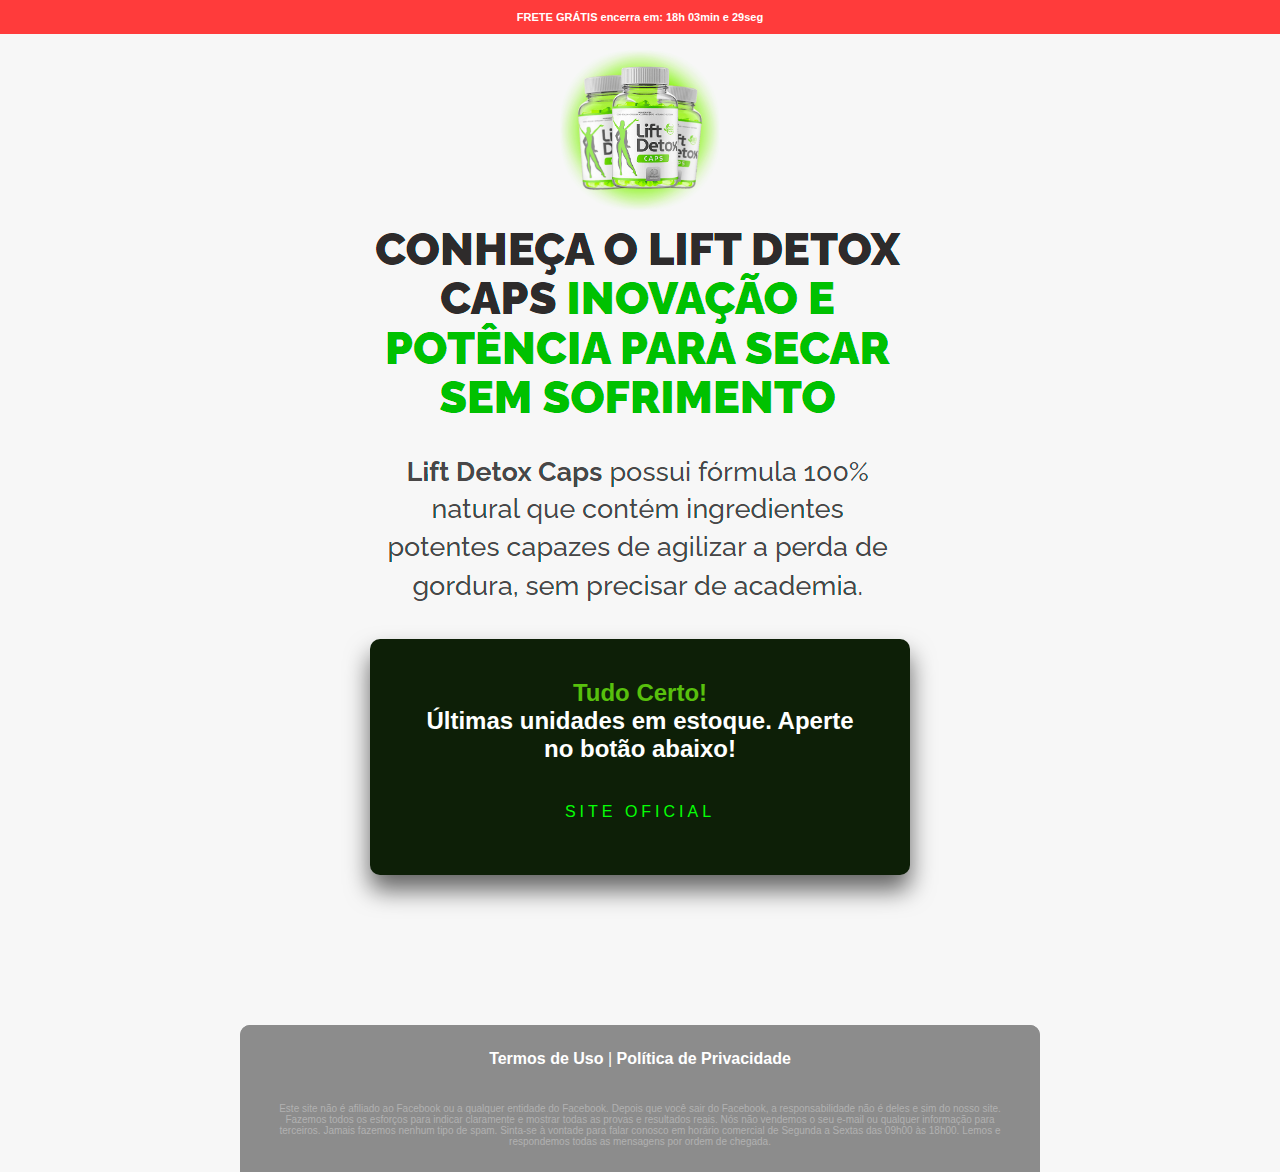
<file: ps-LiftDetoxCaps/index.html>
<!DOCTYPE html>
<html lang="pt-br">
<head>

	<title>Lift Detox Caps</title>
	<meta charset="UTF-8">
	<meta name="viewport" content="width=device-width, user-scalable=yes, initial-scale=1.0, maximum-scale=10, minimum-scale=1.0">
	<link rel="stylesheet" href="css.css">
	<link rel="stylesheet" href="https://fonts.googleapis.com/icon?family=Material+Icons">

	<style type="text/css">
		#count{
		    color: white !important;
		    font-size: 11px !important;
		    font-weight: 900 !important;
		    text-align: center !important;
		}

	    #faixa {
	    	background-color: #ff3b3b;
		    position: fixed;
		    width: 100%;
		    left: 0;
		    z-index: 1000;
	    }
	</style>

<!-- ****** PIXEL AQUI ******* -->


<!-- ****** FIM DO PIXEL ******* -->

</head>
<body onload="barra()">

		<div id="faixa">
			<p id="count"></p>	
		</div>

		<img class="logo" src="img/TOPO.png">
		<img class="headline" src="img/HL.png">

		<!--Form Top-->
		<div id="form" class="login-box">
		<h2 id="segundo" ><span class="h2-b">Tudo Certo!</span><br>Últimas unidades em estoque. Aperte no botão abaixo!</h2>
		  	<form id="forml" >
		    
			    <a href="../LiftDetoxCaps">
			      <span></span>
			      <span></span>
			      <span></span>
			      <span></span>
			      Site oficial
			    </a>
		  	</form>
		  
		</div>
		
	<footer>
		<div>
			<div class="links"><a href="termos.html">Termos de Uso</a> | <a href="privacidade.html">Política de Privacidade</a></div>
			<p>Este site não é afiliado ao Facebook ou a qualquer entidade do Facebook. Depois que você sair do Facebook, a responsabilidade não é deles e sim do nosso site. Fazemos todos os esforços para indicar claramente e mostrar todas as provas e resultados reais. Nós não vendemos o seu e-mail ou qualquer informação para terceiros. Jamais fazemos nenhum tipo de spam. Sinta-se à vontade para falar conosco em horário comercial de Segunda a Sextas das 09h00 às 18h00. Lemos e respondemos todas as mensagens por ordem de chegada.</p>
		</div>
	</footer>
	<script>
		function calculateHMSleft()
		{
			var now = new Date();
			var hoursleft = 23-now.getHours();
			var minutesleft = 59-now.getMinutes();
			var secondsleft = 59-now.getSeconds();
			if(minutesleft<10) minutesleft = "0"+minutesleft;
			if(secondsleft<10) secondsleft = "0"+secondsleft;
			document.getElementById('count').innerHTML = "FRETE GRÁTIS encerra em: "+hoursleft+"h "+minutesleft+"min e "+secondsleft+"seg";
		}
		calculateHMSleft();
		setInterval(calculateHMSleft, 1000);
	</script>
</body>
</html>
</file>
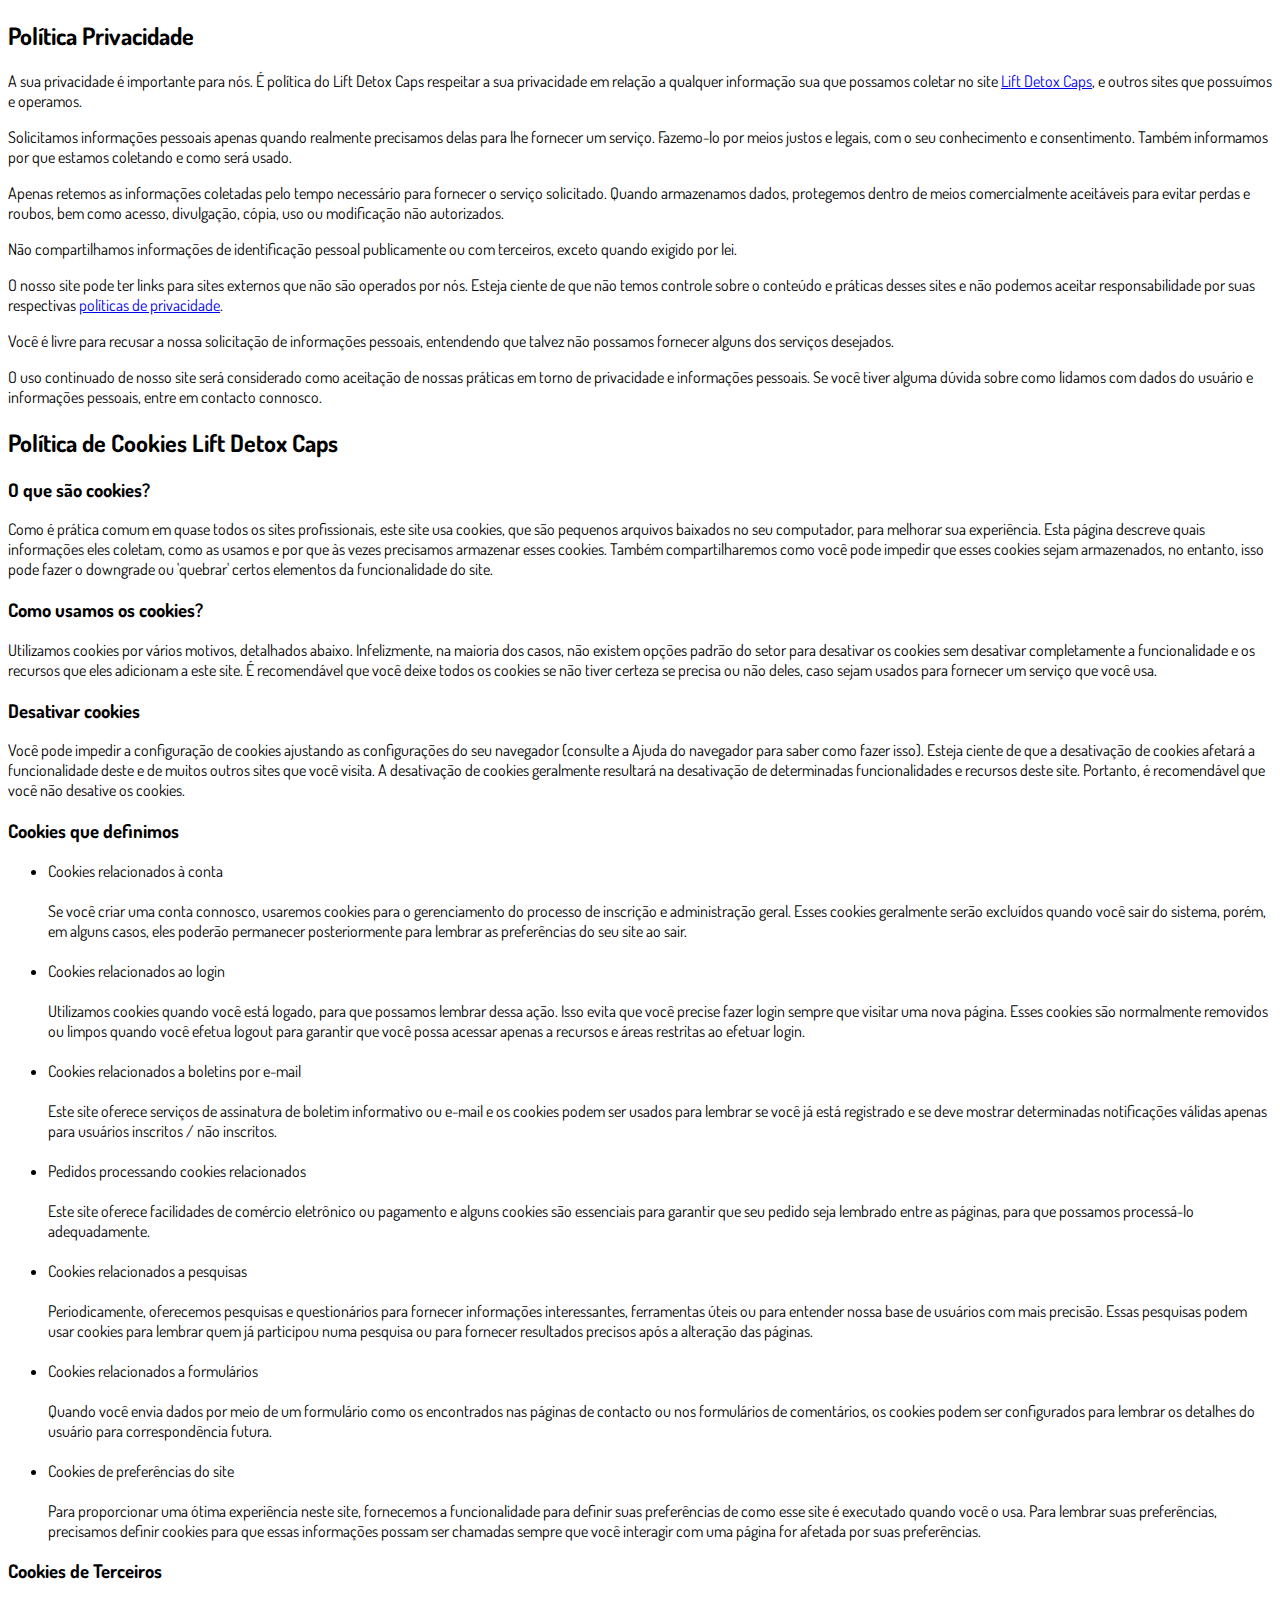
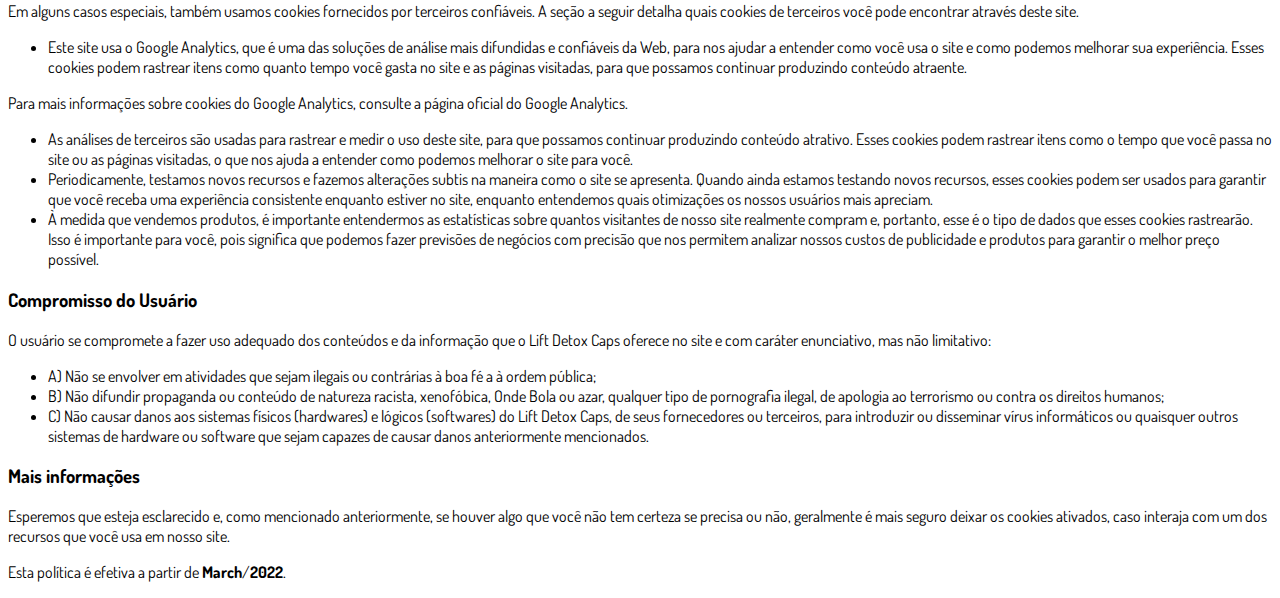
<file: ps-LiftDetoxCaps/privacidade.html>
<!DOCTYPE html>
<html lang="pt-br">
  <head>
    <meta charset="utf-8">
    <meta name="viewport" content="width=device-width, initial-scale=1, shrink-to-fit=no">

    <link rel="stylesheet" href="https://stackpath.bootstrapcdn.com/bootstrap/4.1.3/css/bootstrap.min.css" integrity="sha384-MCw98/SFnGE8fJT3GXwEOngsV7Zt27NXFoaoApmYm81iuXoPkFOJwJ8ERdknLPMO" crossorigin="anonymous">

    <link rel="preconnect" href="https://fonts.googleapis.com">
    <link rel="preconnect" href="https://fonts.gstatic.com" crossorigin>
    <link href="https://fonts.googleapis.com/css2?family=Dosis:wght@200;300;400;500;600;700;800&display=swap" rel="stylesheet">
    
    <!-- Ícone da Página -->
    <link rel="shortcut icon" type="image/jpg" href="./assets/img/favicon.png">

    <!-- Título da Página -->
    <title>Política de Privacidade</title>
    
    <style type="text/css">
      body {
        font-family: 'Dosis', sans-serif;
      }
    </style>

  </head>
  <body>
    
    <div class="container py-5">
      <div class="row justify-content-center">
        <div class="col-lg-8">
          <h2>Política Privacidade</h2>                    <p>A sua privacidade é importante para nós. É política do Lift Detox Caps respeitar a sua privacidade em relação a qualquer informação sua que possamos coletar no site <a href="#">Lift Detox Caps</a>, e outros sites que possuímos e operamos.</p>                    <p>Solicitamos informações pessoais apenas quando realmente precisamos delas para lhe fornecer um serviço. Fazemo-lo por meios justos e legais, com o seu conhecimento e consentimento. Também informamos por que estamos coletando e como será usado.                    </p>                    <p>Apenas retemos as informações coletadas pelo tempo necessário para fornecer o serviço solicitado. Quando armazenamos dados, protegemos dentro de meios comercialmente aceitáveis ​​para evitar perdas e roubos, bem como acesso, divulgação, cópia, uso ou                        modificação não autorizados.</p>                    <p>Não compartilhamos informações de identificação pessoal publicamente ou com terceiros, exceto quando exigido por lei.</p>                    <p>O nosso site pode ter links para sites externos que não são operados por nós. Esteja ciente de que não temos controle sobre o conteúdo e práticas desses sites e não podemos aceitar responsabilidade por suas respectivas <a href='https://politicaprivacidade.com' target='_BLANK'>políticas de privacidade</a>.                    </p>                    <p>Você é livre para recusar a nossa solicitação de informações pessoais, entendendo que talvez não possamos fornecer alguns dos serviços desejados.</p>                    <p>O uso continuado de nosso site será considerado como aceitação de nossas práticas em torno de privacidade e informações pessoais. Se você tiver alguma dúvida sobre como lidamos com dados do usuário e informações pessoais, entre em contacto connosco.</p>                    <h2>Política de Cookies Lift Detox Caps</h2>                    <h3>O que são cookies?</h3>                    <p>Como é prática comum em quase todos os sites profissionais, este site usa cookies, que são pequenos arquivos baixados no seu computador, para melhorar sua experiência. Esta página descreve quais informações eles coletam, como as usamos e por que às vezes                        precisamos armazenar esses cookies. Também compartilharemos como você pode impedir que esses cookies sejam armazenados, no entanto, isso pode fazer o downgrade ou 'quebrar' certos elementos da funcionalidade do site.</p>                    <h3>Como usamos os cookies?</h3>                    <p>Utilizamos cookies por vários motivos, detalhados abaixo. Infelizmente, na maioria dos casos, não existem opções padrão do setor para desativar os cookies sem desativar completamente a funcionalidade e os recursos que eles adicionam a este site. É recomendável                        que você deixe todos os cookies se não tiver certeza se precisa ou não deles, caso sejam usados ​​para fornecer um serviço que você usa.</p>                    <h3>Desativar cookies</h3>                    <p>Você pode impedir a configuração de cookies ajustando as configurações do seu navegador (consulte a Ajuda do navegador para saber como fazer isso). Esteja ciente de que a desativação de cookies afetará a funcionalidade deste e de muitos outros sites que                        você visita. A desativação de cookies geralmente resultará na desativação de determinadas funcionalidades e recursos deste site. Portanto, é recomendável que você não desative os cookies.</p>                    <h3>Cookies que definimos</h3>                    <ul>                        <li>                            Cookies relacionados à conta<br><br> Se você criar uma conta connosco, usaremos cookies para o gerenciamento do processo de inscrição e administração geral. Esses cookies geralmente serão excluídos quando você sair do sistema, porém, em alguns                            casos, eles poderão permanecer posteriormente para lembrar as preferências do seu site ao sair.<br><br>                        </li>                        <li>                            Cookies relacionados ao login<br><br> Utilizamos cookies quando você está logado, para que possamos lembrar dessa ação. Isso evita que você precise fazer login sempre que visitar uma nova página. Esses cookies são normalmente removidos ou limpos                            quando você efetua logout para garantir que você possa acessar apenas a recursos e áreas restritas ao efetuar login.<br><br>                        </li>                        <li>                            Cookies relacionados a boletins por e-mail<br><br> Este site oferece serviços de assinatura de boletim informativo ou e-mail e os cookies podem ser usados ​​para lembrar se você já está registrado e se deve mostrar determinadas notificações                            válidas apenas para usuários inscritos / não inscritos.<br><br>                        </li>                        <li>                            Pedidos processando cookies relacionados<br><br> Este site oferece facilidades de comércio eletrônico ou pagamento e alguns cookies são essenciais para garantir que seu pedido seja lembrado entre as páginas, para que possamos processá-lo adequadamente.<br><br>                        </li>                        <li>                            Cookies relacionados a pesquisas<br><br> Periodicamente, oferecemos pesquisas e questionários para fornecer informações interessantes, ferramentas úteis ou para entender nossa base de usuários com mais precisão. Essas pesquisas podem usar cookies                            para lembrar quem já participou numa pesquisa ou para fornecer resultados precisos após a alteração das páginas.<br><br>                        </li>                        <li>                            Cookies relacionados a formulários<br><br> Quando você envia dados por meio de um formulário como os encontrados nas páginas de contacto ou nos formulários de comentários, os cookies podem ser configurados para lembrar os detalhes do usuário                            para correspondência futura.<br><br>                        </li>                        <li>                            Cookies de preferências do site<br><br> Para proporcionar uma ótima experiência neste site, fornecemos a funcionalidade para definir suas preferências de como esse site é executado quando você o usa. Para lembrar suas preferências, precisamos                            definir cookies para que essas informações possam ser chamadas sempre que você interagir com uma página for afetada por suas preferências.<br>                        </li>                    </ul>                    <h3>Cookies de Terceiros</h3>                    <p>Em alguns casos especiais, também usamos cookies fornecidos por terceiros confiáveis. A seção a seguir detalha quais cookies de terceiros você pode encontrar através deste site.</p>                    <ul>                        <li>                            Este site usa o Google Analytics, que é uma das soluções de análise mais difundidas e confiáveis ​​da Web, para nos ajudar a entender como você usa o site e como podemos melhorar sua experiência. Esses cookies podem rastrear itens como quanto tempo                            você gasta no site e as páginas visitadas, para que possamos continuar produzindo conteúdo atraente.                        </li>                    </ul>                    <p>Para mais informações sobre cookies do Google Analytics, consulte a página oficial do Google Analytics.</p>                    <ul>                        <li>                            As análises de terceiros são usadas para rastrear e medir o uso deste site, para que possamos continuar produzindo conteúdo atrativo. Esses cookies podem rastrear itens como o tempo que você passa no site ou as páginas visitadas, o que nos ajuda a entender                            como podemos melhorar o site para você.</li>                        <li>                            Periodicamente, testamos novos recursos e fazemos alterações subtis na maneira como o site se apresenta. Quando ainda estamos testando novos recursos, esses cookies podem ser usados ​​para garantir que você receba uma experiência consistente enquanto                            estiver no site, enquanto entendemos quais otimizações os nossos usuários mais apreciam.</li>                        <li>                            À medida que vendemos produtos, é importante entendermos as estatísticas sobre quantos visitantes de nosso site realmente compram e, portanto, esse é o tipo de dados que esses cookies rastrearão. Isso é importante para você, pois significa que podemos                            fazer previsões de negócios com precisão que nos permitem analizar nossos custos de publicidade e produtos para garantir o melhor preço possível.</li>                                            </ul>                    <h3>Compromisso do Usuário</h3>                                <p>O usuário se compromete a fazer uso adequado dos conteúdos e da informação que o Lift Detox Caps oferece no site e com caráter enunciativo, mas não limitativo:</p>                                        <ul>                        <li>A) Não se envolver em atividades que sejam ilegais ou contrárias à boa fé a à ordem pública;</li>                        <li>B) Não difundir propaganda ou conteúdo de natureza racista, xenofóbica, <a style='color: inherit !important; text-decoration:none !important;' href='https://ondeapostar.pt/onde-da-a-bola/'>Onde Bola</a> ou azar, qualquer tipo de pornografia ilegal, de apologia ao terrorismo ou contra os direitos humanos;</li>                        <li>C) Não causar danos aos sistemas físicos (hardwares) e lógicos (softwares) do Lift Detox Caps, de seus fornecedores ou terceiros, para introduzir ou disseminar vírus informáticos ou quaisquer outros sistemas de hardware ou software que sejam capazes de causar danos anteriormente mencionados.</li>                    </ul>                                        <h3>Mais informações</h3>                    <p>Esperemos que esteja esclarecido e, como mencionado anteriormente, se houver algo que você não tem certeza se precisa ou não, geralmente é mais seguro deixar os cookies ativados, caso interaja com um dos recursos que você usa em nosso site.</p>                    <p>Esta política é efetiva a partir de <strong>March</strong>/<strong>2022</strong>.</p>
        </div>
      </div>
    </div>

    <script src="https://code.jquery.com/jquery-3.3.1.slim.min.js" integrity="sha384-q8i/X+965DzO0rT7abK41JStQIAqVgRVzpbzo5smXKp4YfRvH+8abtTE1Pi6jizo" crossorigin="anonymous"></script>
    <script src="https://cdnjs.cloudflare.com/ajax/libs/popper.js/1.14.3/umd/popper.min.js" integrity="sha384-ZMP7rVo3mIykV+2+9J3UJ46jBk0WLaUAdn689aCwoqbBJiSnjAK/l8WvCWPIPm49" crossorigin="anonymous"></script>
    <script src="https://stackpath.bootstrapcdn.com/bootstrap/4.1.3/js/bootstrap.min.js" integrity="sha384-ChfqqxuZUCnJSK3+MXmPNIyE6ZbWh2IMqE241rYiqJxyMiZ6OW/JmZQ5stwEULTy" crossorigin="anonymous"></script>
  </body>
</html>
</file>
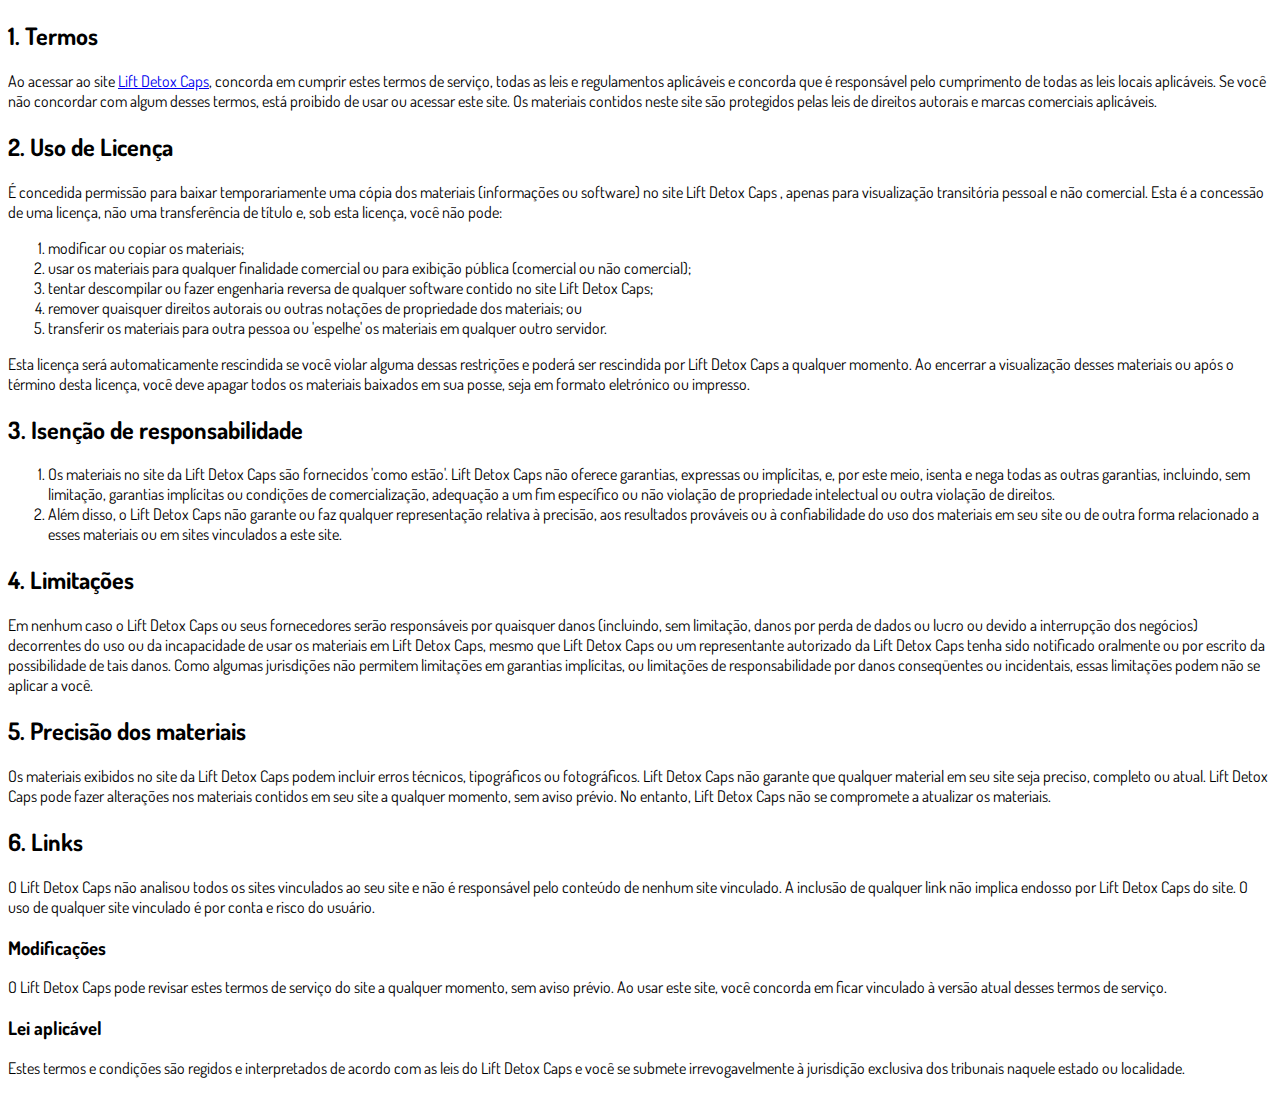
<file: ps-LiftDetoxCaps/termos.html>
<!DOCTYPE html>
<html lang="pt-br">
  <head>
    <meta charset="utf-8">
    <meta name="viewport" content="width=device-width, initial-scale=1, shrink-to-fit=no">

    <link rel="stylesheet" href="https://stackpath.bootstrapcdn.com/bootstrap/4.1.3/css/bootstrap.min.css" integrity="sha384-MCw98/SFnGE8fJT3GXwEOngsV7Zt27NXFoaoApmYm81iuXoPkFOJwJ8ERdknLPMO" crossorigin="anonymous">

    <link rel="preconnect" href="https://fonts.googleapis.com">
    <link rel="preconnect" href="https://fonts.gstatic.com" crossorigin>
    <link href="https://fonts.googleapis.com/css2?family=Dosis:wght@200;300;400;500;600;700;800&display=swap" rel="stylesheet">
    
    <!-- Ícone da Página -->
    <link rel="shortcut icon" type="image/jpg" href="./assets/img/favicon.png">

    <!-- Título da Página -->
    <title>Termos de Uso</title>
    
    <style type="text/css">
      body {
        font-family: 'Dosis', sans-serif;
      }
    </style>

  </head>
  <body>
    
    <div class="container py-5">
      <div class="row justify-content-center">
        <div class="col-lg-8">
          <h2>1. Termos</h2>            <p>Ao acessar ao site <a href='#'>Lift Detox Caps</a>, concorda em cumprir estes termos de serviço, todas as leis e regulamentos aplicáveis ​​e concorda que é responsável pelo cumprimento de todas as leis locais aplicáveis. Se você não concordar com algum                desses termos, está proibido de usar ou acessar este site. Os materiais contidos neste site são protegidos pelas leis de direitos autorais e marcas comerciais aplicáveis.</p>            <h2>2. Uso de Licença</h2>            <p>É concedida permissão para baixar temporariamente uma cópia dos materiais (informações ou software) no site Lift Detox Caps , apenas para visualização transitória pessoal e não comercial. Esta é a concessão de uma licença, não uma transferência de título e,                sob esta licença, você não pode: </p>            <ol>            <li>modificar ou copiar os materiais;  </li>            <li>usar os materiais para qualquer finalidade comercial ou para exibição pública (comercial ou não comercial);  </li>            <li>tentar descompilar ou fazer engenharia reversa de qualquer software contido no site Lift Detox Caps;  </li>            <li>remover quaisquer direitos autorais ou outras notações de propriedade dos materiais; ou  </li>            <li>transferir os materiais para outra pessoa ou 'espelhe' os materiais em qualquer outro servidor.</li>            </ol>            <p>Esta licença será automaticamente rescindida se você violar alguma dessas restrições e poderá ser rescindida por Lift Detox Caps a qualquer momento. Ao encerrar a visualização desses materiais ou após o término desta licença, você deve apagar todos os materiais                baixados em sua posse, seja em formato eletrónico ou impresso.</p>            <h2>3. Isenção de responsabilidade</h2>            <ol>            <li>Os materiais no site da Lift Detox Caps são fornecidos 'como estão'. Lift Detox Caps não oferece garantias, expressas ou implícitas, e, por este meio, isenta e nega todas as outras garantias, incluindo, sem limitação, garantias implícitas ou condições de comercialização,            adequação a um fim específico ou não violação de propriedade intelectual ou outra violação de direitos. </li>            <li>Além disso, o Lift Detox Caps não garante ou faz qualquer representação relativa à precisão, aos resultados prováveis ​​ou à confiabilidade do uso dos            materiais em seu site ou de outra forma relacionado a esses materiais ou em sites vinculados a este site.</li>            </ol>            <h2>4. Limitações</h2>            <p>Em nenhum caso o Lift Detox Caps ou seus fornecedores serão responsáveis ​​por quaisquer danos (incluindo, sem limitação, danos por perda de dados ou lucro ou devido a interrupção dos negócios) decorrentes do uso ou da incapacidade de usar os materiais em Lift Detox Caps,                mesmo que Lift Detox Caps ou um representante autorizado da Lift Detox Caps tenha sido notificado oralmente ou por escrito da possibilidade de tais danos. Como algumas jurisdições não permitem limitações em garantias implícitas, ou limitações de responsabilidade                por danos conseqüentes ou incidentais, essas limitações podem não se aplicar a você.</p>            <h2>5. Precisão dos materiais</h2>            <p>Os materiais exibidos no site da Lift Detox Caps podem incluir erros técnicos, tipográficos ou fotográficos. Lift Detox Caps não garante que qualquer material em seu site seja preciso, completo ou atual. Lift Detox Caps pode fazer alterações nos materiais contidos em seu                site a qualquer momento, sem aviso prévio. No entanto, Lift Detox Caps não se compromete a atualizar os materiais.</p>            <h2>6. Links</h2>            <p>O Lift Detox Caps não analisou todos os sites vinculados ao seu site e não é responsável pelo conteúdo de nenhum site vinculado. A inclusão de qualquer link não implica endosso por Lift Detox Caps do site. O uso de qualquer site vinculado é por conta e risco do usuário.</p>            </p>            <h3>Modificações</h3>            <p>O Lift Detox Caps pode revisar estes termos de serviço do site a qualquer momento, sem aviso prévio. Ao usar este site, você concorda em ficar vinculado à versão atual desses termos de serviço.</p>            <h3>Lei aplicável</h3>            <p>Estes termos e condições são regidos e interpretados de acordo com as leis do Lift Detox Caps e você se submete irrevogavelmente à jurisdição exclusiva dos tribunais naquele estado ou localidade.</p>
        </div>
      </div>
    </div>

    <script src="https://code.jquery.com/jquery-3.3.1.slim.min.js" integrity="sha384-q8i/X+965DzO0rT7abK41JStQIAqVgRVzpbzo5smXKp4YfRvH+8abtTE1Pi6jizo" crossorigin="anonymous"></script>
    <script src="https://cdnjs.cloudflare.com/ajax/libs/popper.js/1.14.3/umd/popper.min.js" integrity="sha384-ZMP7rVo3mIykV+2+9J3UJ46jBk0WLaUAdn689aCwoqbBJiSnjAK/l8WvCWPIPm49" crossorigin="anonymous"></script>
    <script src="https://stackpath.bootstrapcdn.com/bootstrap/4.1.3/js/bootstrap.min.js" integrity="sha384-ChfqqxuZUCnJSK3+MXmPNIyE6ZbWh2IMqE241rYiqJxyMiZ6OW/JmZQ5stwEULTy" crossorigin="anonymous"></script>
  </body>
</html>
</file>
<file: ps-LiftDetoxCaps/css.css>
html {
  height: 100%;
}
body {
  margin:0 auto;
  padding:0;
  font-family: 'Raleway', sans-serif;
  /*color: #4a4949;*/
  background-color: #F7F7F7;
  text-align: center;
  width: 800px;
}

.logo {
  width: 160px;
  margin-top: 50px;

}

.headline{
  display: block;
  margin: 0 auto 35px auto;
  padding-top: 15px;
}

.login-box {
  position: relative;
  /*top: 900px;*/
  left: 50%;
  width: 540px;
  padding: 40px;
  transform: translate(-50%, 0%);
  /*background: rgba(0,0,0,.5);*/
  background-color: #0D1F07;
  box-sizing: border-box;
  box-shadow: 0 15px 25px rgba(0,0,0,.6);
  border-radius: 10px;
}

.login-box h2 {
  margin: 0 0 30px;
  padding: 0;
  color: #fff;
  text-align: center;
  
}

.login-box .user-box {
  position: relative;
}

.login-box .user-box input {
  width: 100%;
  padding: 10px 0;
  font-size: 16px;
  color: #fff;
  margin-bottom: 30px;
  border: none;
  border-bottom: 1px solid #fff;
  outline: none;
  background: transparent;
}
.login-box .user-box label {
  position: absolute;
  top:0;
  left: 0;
  padding: 10px 0;
  font-size: 16px;
  color: #fff;
  pointer-events: none;
  transition: .5s;
}

.login-box .user-box input:focus ~ label,
.login-box .user-box input:valid ~ label {
  top: -20px;
  left: 0;
  color: #05FF05;
  font-size: 12px;
}

.login-box form a{
  position: relative;
  display: inline-block;
  padding: 10px 20px;
  color: #05FF05;
  font-size: 16px;
  text-decoration: none;
  text-transform: uppercase;
  overflow: hidden;
  transition: .5s;
  /*margin-top: 40px;*/
  letter-spacing: 4px;
  background-color: #0D1F07;
  border: none;
  cursor: pointer;
}

.login-box a:hover{
  background: #05FF05;
  color: #fff;
  border-radius: 5px;
  box-shadow: 0 0 5px #05FF05,
              0 0 25px #05FF05,
              0 0 50px #05FF05,
              0 0 100px #05FF05;
}

.login-box a span{
  position: absolute;
  display: block;
}

.login-box a span:nth-child(1){
  top: 0;
  left: -100%;
  width: 100%;
  height: 2px;
  background: linear-gradient(90deg, transparent, #05FF05);
  animation: btn-anim1 1s linear infinite;
}

@keyframes btn-anim1 {
  0% {
    left: -100%;
  }
  50%,100% {
    left: 100%;
  }
}

.login-box a span:nth-child(2){
  top: -100%;
  right: 0;
  width: 2px;
  height: 100%;
  background: linear-gradient(180deg, transparent, #05FF05);
  animation: btn-anim2 1s linear infinite;
  animation-delay: .25s
}

@keyframes btn-anim2 {
  0% {
    top: -100%;
  }
  50%,100% {
    top: 100%;
  }
}

.login-box a span:nth-child(3){
  bottom: 0;
  right: -100%;
  width: 100%;
  height: 2px;
  background: linear-gradient(270deg, transparent, #05FF05);
  animation: btn-anim3 1s linear infinite;
  animation-delay: .5s
}

@keyframes btn-anim3 {
  0% {
    right: -100%;
  }
  50%,100% {
    right: 100%;
  }
}

.login-box a span:nth-child(4){
  bottom: -100%;
  left: 0;
  width: 2px;
  height: 100%;
  background: linear-gradient(360deg, transparent, #05FF05);
  animation: btn-anim4 1s linear infinite;
  animation-delay: .75s
}

.final {
    margin: -220px 0px 10px 0px;
  }

.login-box img{
    width: 40px;
    margin: 20px auto 0px auto;
    display: block;
}

@keyframes btn-anim4 {
  0% {
    bottom: -100%;
  }
  50%,100% {
    bottom: 100%;
  }
}

footer div{
  background-color: #8C8C8C;
  /*margin-top: 650px;*/
  border-top-left-radius: 10px;
  border-top-right-radius: 10px;
  margin-top: 150px;
}

footer p{
  color: #b1b1b1;
  font-size: 10px;
   padding: 25px;
}

.links {
  color: #fff;
  padding-top: 25px;
}

.links a{
    color: #fff;
    text-decoration: none;
    font-weight: bold;
}

.login-box .h2-b{
  color: #58c00d;
}

.hide {
  display: none;
}

    #contBarra {
  width:100%;
  height:100px;
  position: relative;
  margin: 10% auto auto auto;
}

#progressbar{
  height: 26px;
  position: absolute;
  left: 0%;
  width: 100%;
  background: #E0E0E0;
  border-radius: 4px;
  margin-top: 10px;
  /*margin-left:20px;*/
  padding: 2px;
  
}
#loading{
  transition: all 500ms ease;
  height: 20px;
  width: calc(100% - 10px);
  border-radius: 2px;
  background: #58c00d;
  position: absolute;
  left: 0%;
  margin: 3px;
  display: inline-block;
  animation: load 11s ease infinite;
}
#load{
  font-family: 'Lato', sans-serif;
  font-weight: regular;
  text-align: center;
  margin-top: 35px;
  color: #fff;
}

#title{
  font-size: 20px;
  font-weight: 500;
  margin-top: -100px;
  color: white;
}

@keyframes load{
  0%{ width: 0%;}
  10%{ width: 10%;}
}

@media screen and (max-width: 800px){

  body {
    width: 90%;
  }

  .logo {
      width: 140px;
      /*margin: 10px;*/
  }

  .headline {
    width: 100%;
    margin-bottom: 30px;
  }

  .login-box{
    width: 90%;
    font-size: 15px;
    /*top: 740px;*/
  }

  .login-box .user-box input{
    font-size: 18px;
  }

  .login-box .user-box label{
    font-size: 15px;
  }

  .login-box form a{
    /*font-size: 40px;*/
  }

  .final {
    width: 100%;
    margin: -220px 0px 53px 0px;
  }

  .last-a{
    margin: 0px 0px 100px 0px;
    width: 250px;
}

}
</file>
